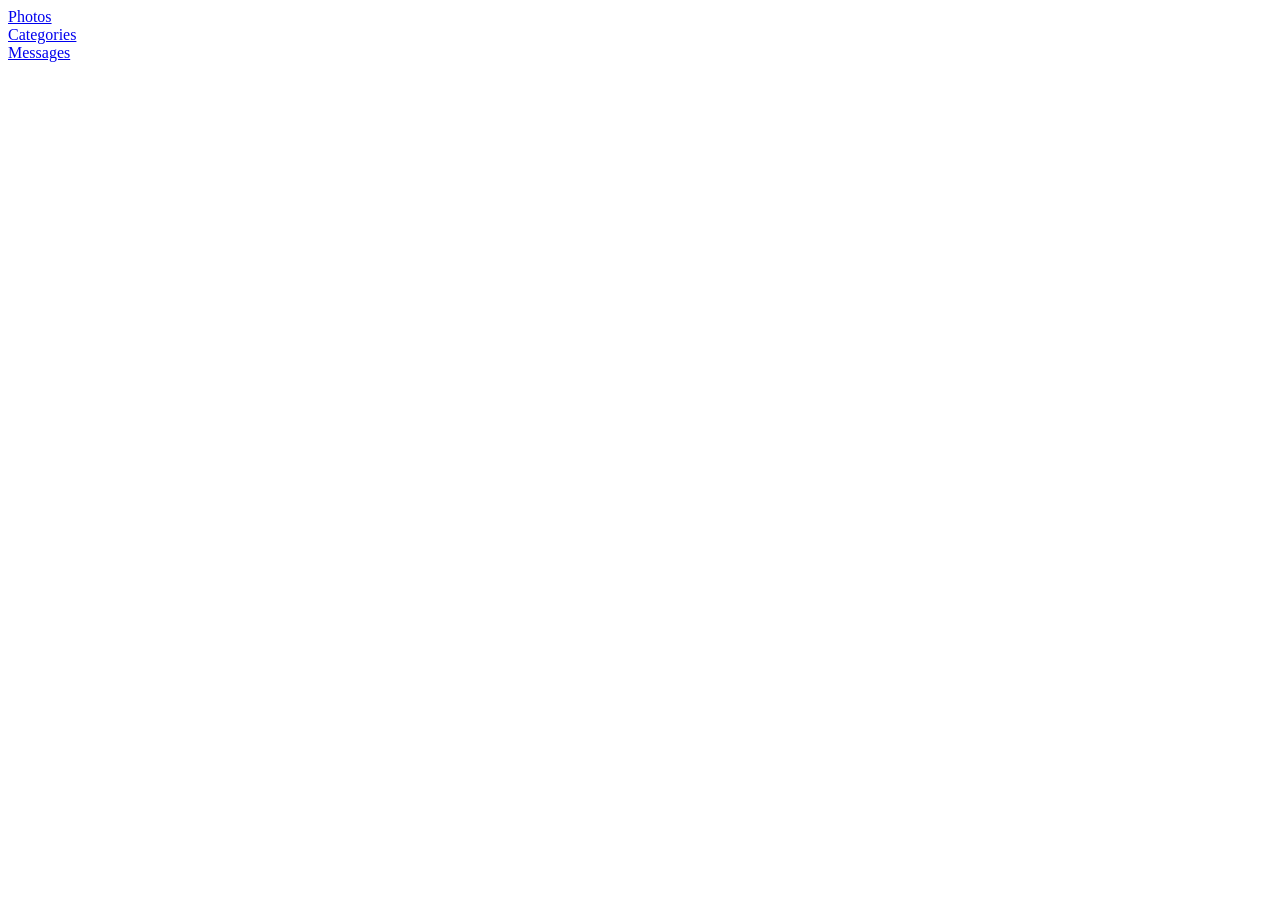
<file: src/main/resources/templates/index.html>
<!DOCTYPE html>
<html lang="en">

<div th:replace="~{frags :: html_head('Profile menù')}"></div>

<body class="bg_muted">
    <div th:replace="~{frags :: navbar}"></div>
    <div class="container">
        <div class="row g-3 my-5">
            <div class="col-12 col-md-6 col-lg-4 p-3 d-flex align-items-center justify-content-center">
                <a href="/photos" type="button" class="btn btn_primary fs-3 py-5 w-100 h-100 rounded-0">
                    Photos
                </a>
            </div>
            <div class="col-12 col-md-6 col-lg-4 p-3 d-flex align-items-center justify-content-center"
                sec:authorize="hasAuthority('ADMIN')">
                <a href="/categories" type="button" class="btn btn_primary fs-3 py-5 w-100 h-100 rounded-0">
                    Categories
                </a>
            </div>
            <div class="col-12 col-md-6 col-lg-4 p-3 d-flex align-items-center justify-content-center"
                sec:authorize="hasAuthority('ADMIN')">
                <a href="/messages" type="button" class="btn btn_primary fs-3 py-5 w-100 h-100 rounded-0">
                    Messages
                </a>
            </div>
        </div>
    </div>
</body>

</html>
</file>
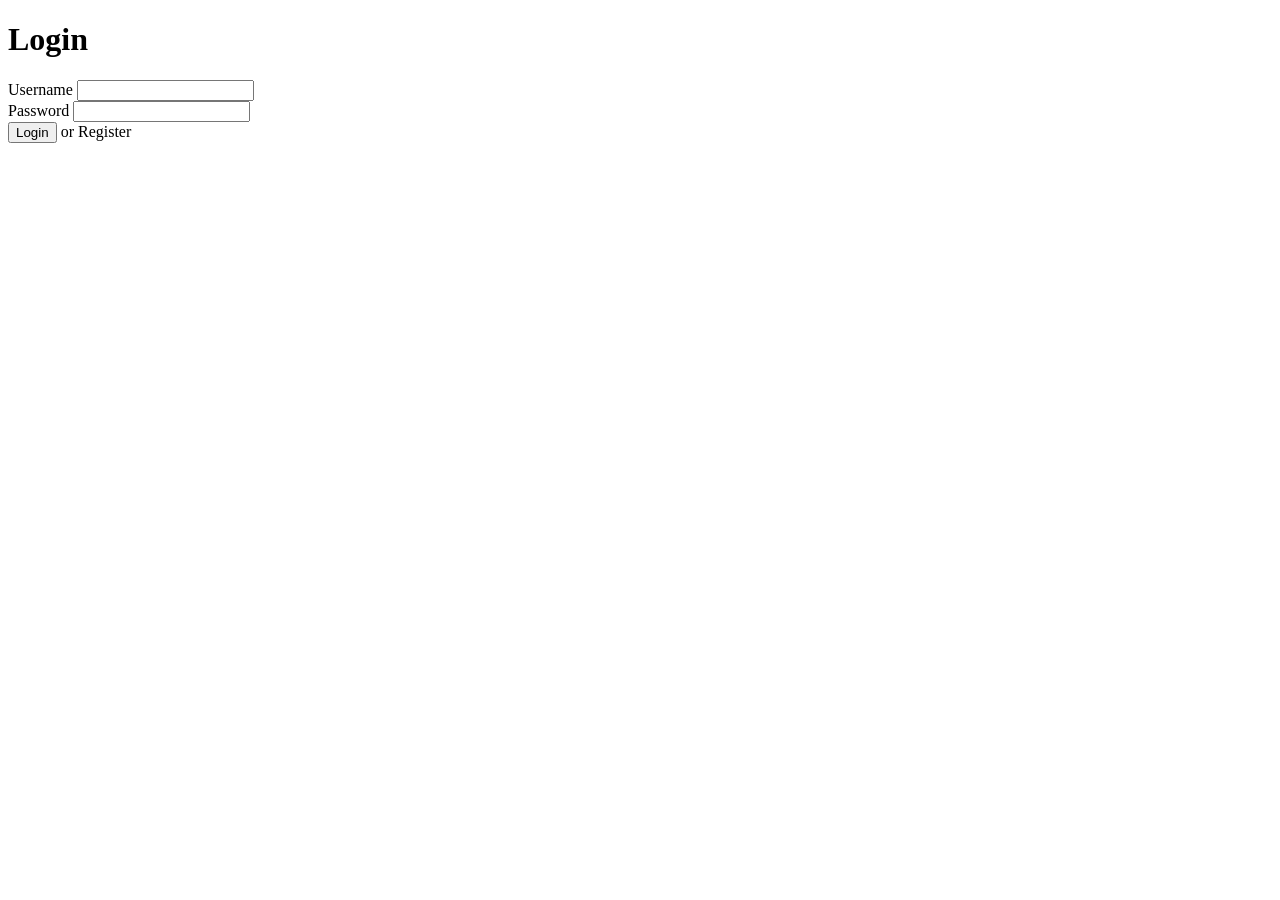
<file: src/main/resources/templates/login.html>
<!DOCTYPE html>
<html lang="en">

<div th:replace="~{frags :: html_head('Login')}"></div>

<body class="bg_muted">
    <div th:replace="~{frags :: navbar}"></div>
    <div class="container py-5">
        <div class="row">
            <div class="col mb-3">
                <h1 class="text-center">Login</h1>
            </div>
        </div>
        <div class="row">
            <div class="col">
                <form th:action="@{/login}" class="d-flex flex-column justify-content-start align-items-center gap-2"
                    method="post">
                    <div class="">
                        <label class="form-label fs-5 fw-semibold" for="username">Username</label>
                        <input class="form-control bg_light user_input rounded-0 w-100" type="text" id="username"
                            name="username">
                    </div>
                    <div class="">
                        <label class="form-label fs-5 fw-semibold" for="password">Password</label>
                        <input class="form-control bg_light user_input rounded-0" type="password" id="password"
                            name="password">
                    </div>
                    <div class="d-flex align-items-center gap-3">
                        <button class="my-3 btn btn_primary rounded-0" type="submit">Login</button>
                        or
                        <a type="button" th:href="@{/user/register}" class="my-3 btn btn_primary rounded-0">Register</a>
                    </div>
                </form>
            </div>
        </div>
    </div>
</body>

</html>
</file>
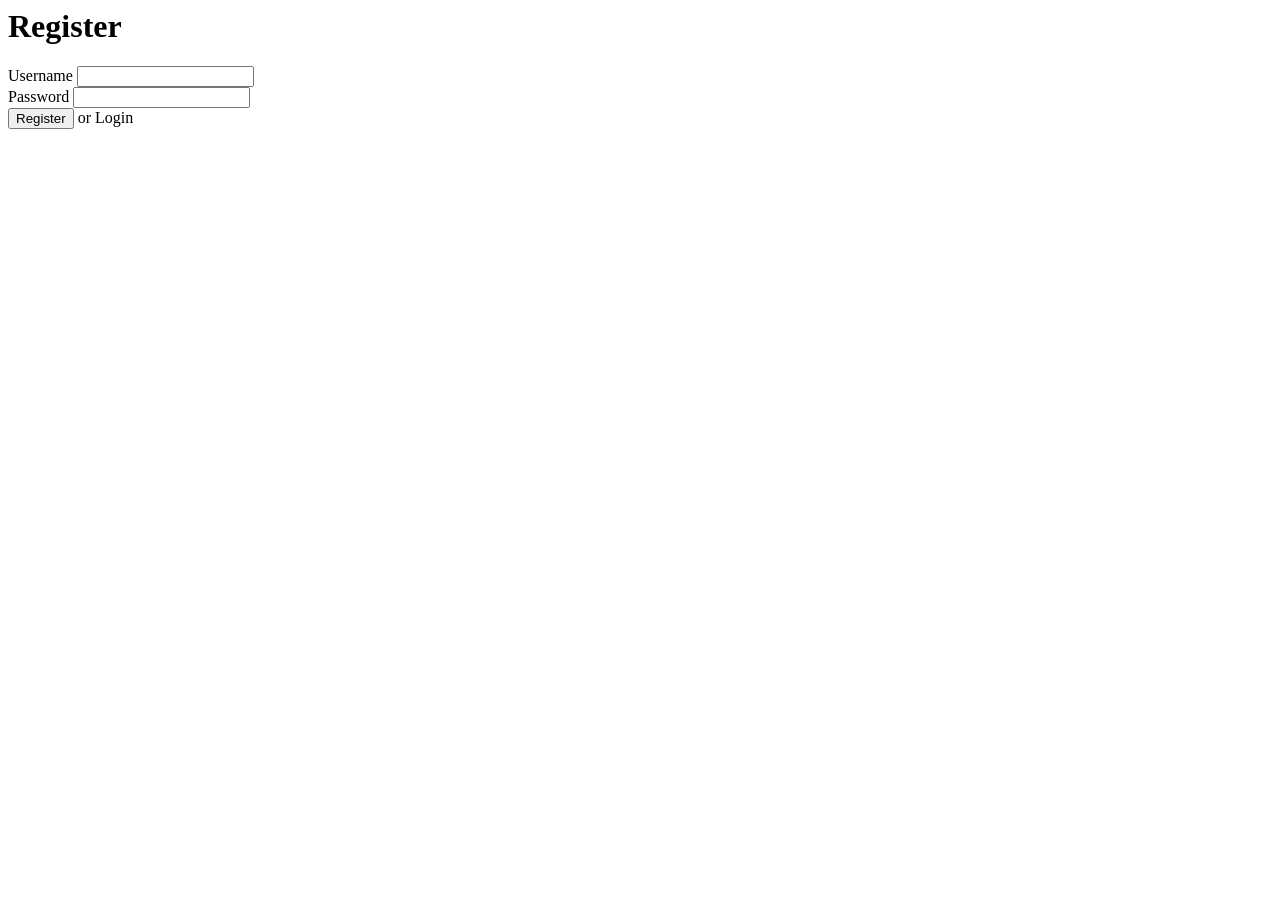
<file: src/main/resources/templates/register.html>
<html>

<div th:replace="~{frags :: html_head('Register')}"></div>

<body class="bg_muted">
	<div th:replace="~{frags :: navbar}"></div>
	<div class="container py-5">
		<div class="row">
			<div class="col mb-3">
				<h1 class="text-center">Register</h1>
			</div>
		</div>
		<div class="row">
			<div class="col">
				<form class="d-flex flex-column justify-content-start align-items-center gap-2" th:object="${user}"
					method="POST">
					<div>
						<label class="form-label fs-5 fw-semibold">Username</label>
						<input class="form-control bg_light user_input rounded-0 w-100" th:field="*{username}" />
					</div>
					<div>
						<label class="form-label fs-5 fw-semibold">Password</label>
						<input class="form-control bg_light user_input rounded-0 w-100" type="password"
							th:field="*{password}" />
					</div>
					<div class="d-flex align-items-center gap-3">
						<button class="my-3 btn btn_primary rounded-0" type="submit">Register</button>
						or
						<a type="button" th:href="@{/login}" class="my-3 btn btn_primary rounded-0">Login</a>
					</div>
				</form>
			</div>
		</div>
</body>

</html>
</file>
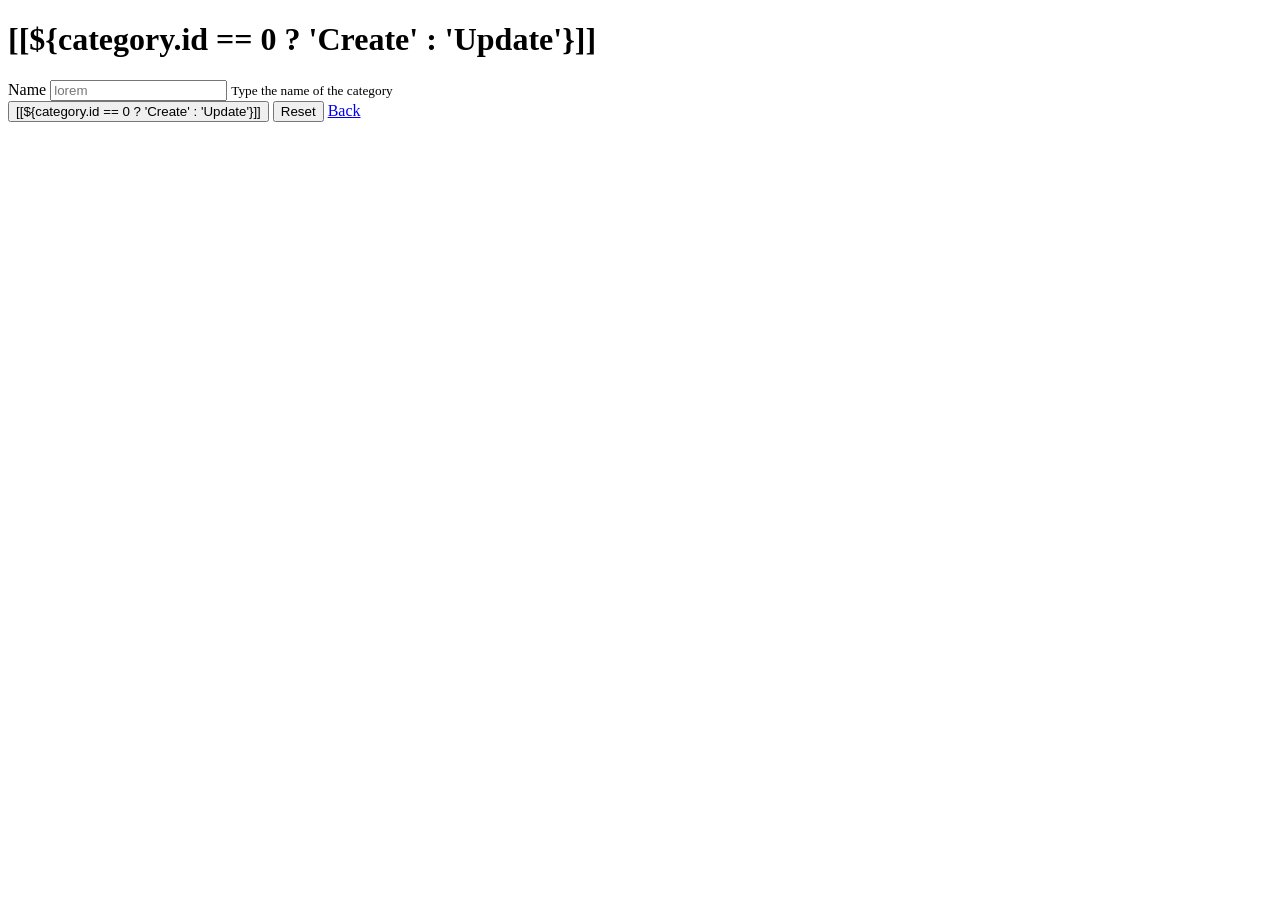
<file: src/main/resources/templates/categories/category_form.html>
<!DOCTYPE html>
<html lang="en">

<div th:replace="~{frags :: html_head(${category.id} == 0 ? 'Create' : 'Edit')}"></div>

<body class="bg_muted">
    <div th:replace="~{frags :: navbar}"></div>
    <div class="container my-5">
        <div class="row">
            <div class="col">
                <h1 class="text-center w-100">
                    [[${category.id == 0 ? 'Create' : 'Update'}]]
                </h1>
            </div>
        </div>
        <div class="row">
            <div class="col">
                <form method="post" th:object="${category}">
                    <div class="mb-3">
                        <label for="name" class="form-label">Name</label>
                        <input type="text" class="form-control user_input rounded-0" name="name" id="name"
                            aria-describedby="nameHelpId" placeholder="lorem" th:field="*{name}">
                        <small id="nameHelpId" class="form-text text-muted">Type the name of the category</small>
                    </div>
                    <div class="d-flex w-100 justify-content-end align-items-center gap-2">
                        <button type="submit" class="btn btn_primary rounded-0">
                            [[${category.id == 0 ? 'Create' : 'Update'}]]
                        </button>
                        <button type="reset" class="btn btn_primary rounded-0">Reset</button>
                        <a type="button" href="/categories" class="btn btn_primary rounded-0">Back</a>
                    </div>
                </form>
            </div>
        </div>
    </div>
</body>

</html>
</file>
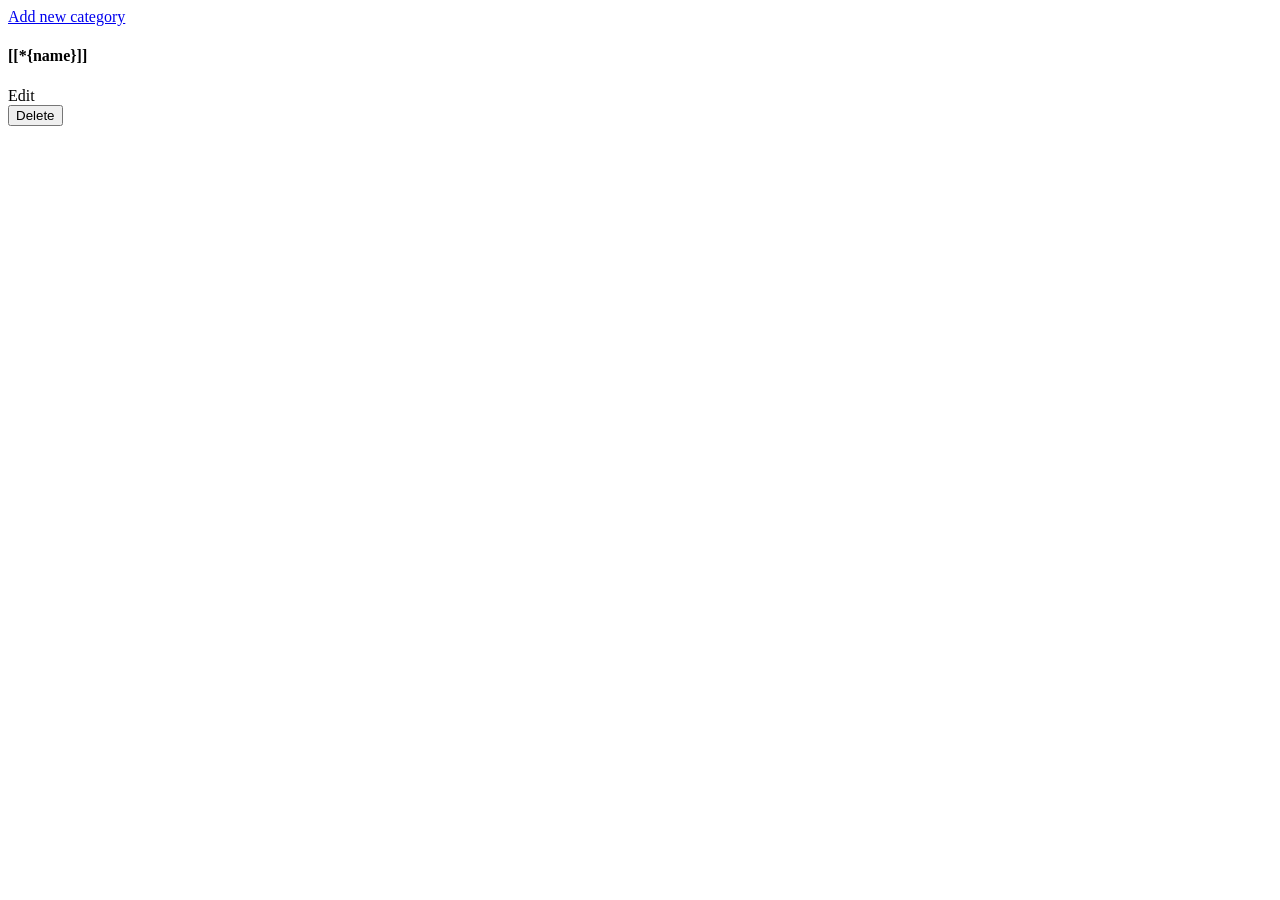
<file: src/main/resources/templates/categories/category_index.html>
<!DOCTYPE html>
<html lang="en">

<div th:replace="~{frags :: html_head('Categories')}"></div>

<body class="bg_muted">
    <div th:replace="~{frags :: navbar}"></div>
    <div class="container my-5">
        <div class="row">
            <div class="col d-flex justify-content-end align-items-center gap-2 my-3">
                <a href="/categories/create" type="button" class="btn btn_primary rounded-0">Add new category</a>
            </div>
        </div>
        <div class="row row-cols-3 g-3">
            <div class="col-12 col-md-6 col-lg-4" th:each="category : ${categories}">
                <div class="card rounded-0 p-0 border-0 shadow bg_light" th:object="${category}">
                    <div class="card-body p-3">
                        <h4 class="card-title">[[*{name}]]</h4>
                        <div class="d-flex flex-wrap justify-content-end align-items-center gap-2">
                            <a th:href="@{/categories/edit/{category_id}(category_id=*{id})}"
                                type="button" class="btn btn_primary rounded-0">Edit</a>
                            <form method="post" th:action="@{/categories/delete/{category_id}(category_id=*{id})}">
                                <button type="submit" class="btn btn_danger rounded-0">Delete</button>
                            </form>
                        </div>
                    </div>
                </div>
            </div>
        </div>
    </div>
</body>

</html>
</file>
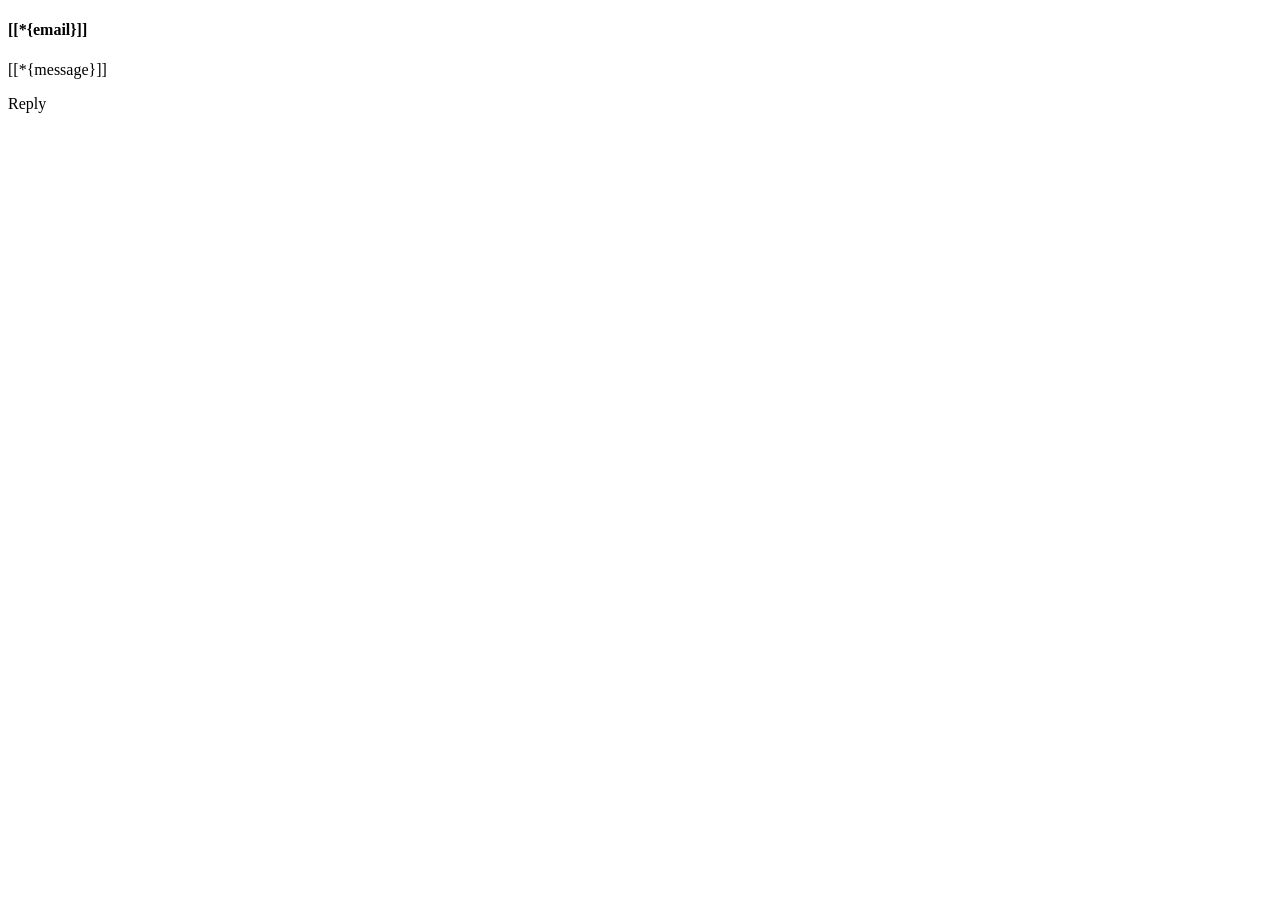
<file: src/main/resources/templates/messages/messages_index.html>
<!DOCTYPE html>
<html lang="en">

<div th:replace="~{frags :: html_head('Messages')}"></div>

<body class="bg_muted">
    <div th:replace="~{frags :: navbar}"></div>
    <div class="container my-5">
        <div class="row row-cols-3 g-3">
            <div class="col-12 col-md-6 col-lg-4" th:each="message : ${messages}">
                <div class="card rounded-0 p-0 border-0 shadow bg_light" th:object="${message}">
                    <div class="card-body p-3">
                        <h4 class="card-title text_italic">[[*{email}]]</h4>
                        <p>[[*{message}]]</p>
                        <div class="w-100 d-flex justify-content-end align-items-center">
                            <a th:href="@{'mailto:' + *{email}}" type="button" class="btn btn_primary rounded-0">
								Reply
							</a>
                        </div>
                    </div>
                </div>
            </div>
        </div>
    </div>
</body>

</html>
</file>
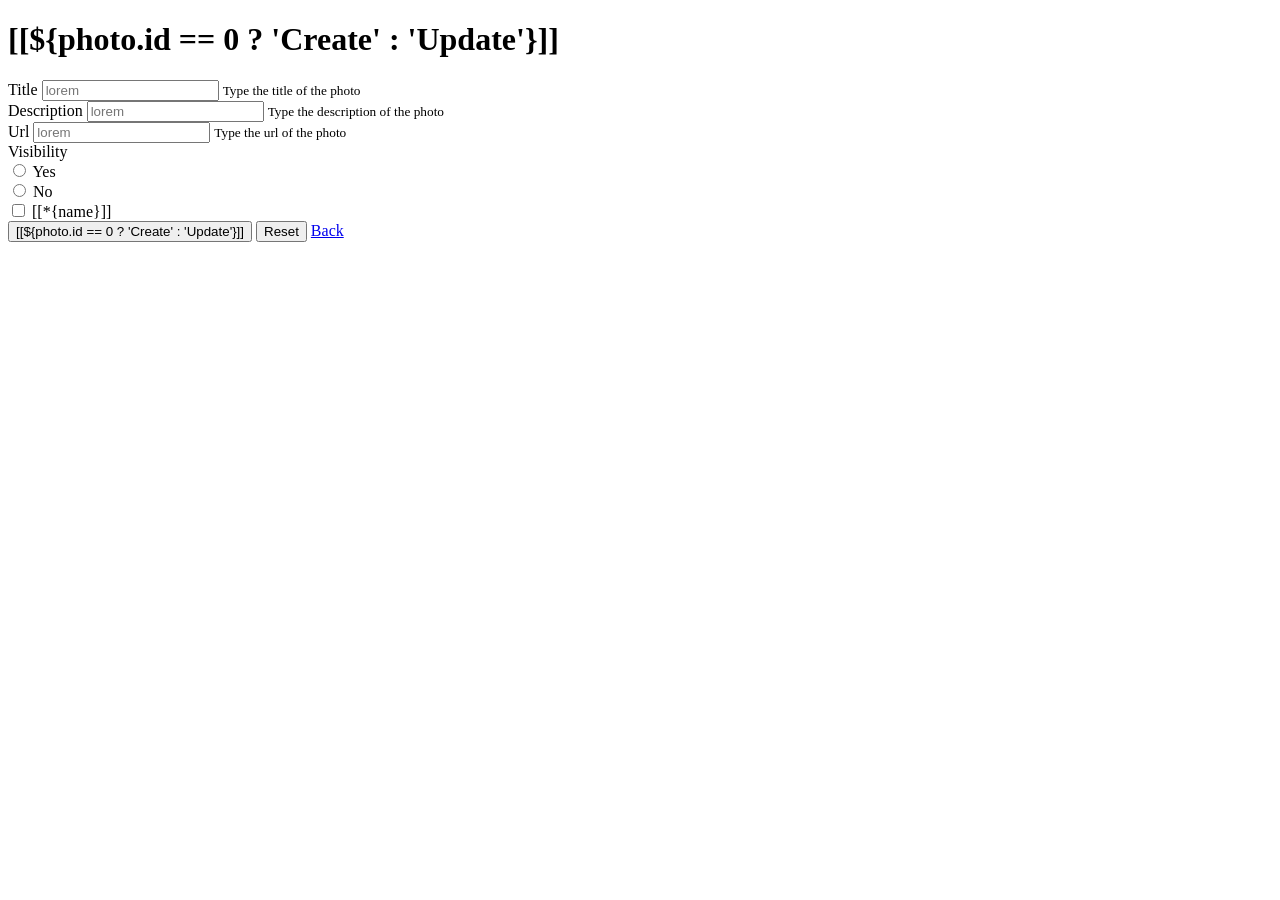
<file: src/main/resources/templates/photos/photos_form.html>
<!DOCTYPE html>
<html lang="en">

<div th:replace="~{frags :: html_head(${photo.id} == 0 ? 'Create' : 'Edit')}"></div>

<body class="bg_muted">
    <div th:replace="~{frags :: navbar}"></div>
    <div class="container my-5">
        <div class="row">
            <div class="col">
                <h1 class="text-center w-100">
                    [[${photo.id == 0 ? 'Create' : 'Update'}]]
                </h1>
            </div>
        </div>
        <div class="row">
            <div class="col">
                <form method="post" th:object="${photo}">
                    <div class="mb-3">
                        <label for="title" class="form-label fs-5 fw-semibold">Title</label>
                        <input type="text" class="form-control bg_light user_input rounded-0" name="title" id="title"
                            aria-describedby="titleHelpId" placeholder="lorem" th:field="*{title}">
                        <small id="titleHelpId" class="form-text text-muted">Type the title of the photo</small>
                    </div>
                    <div class="mb-3">
                        <label for="description" class="form-label fs-5 fw-semibold">Description</label>
                        <input type="text" class="form-control bg_light user_input rounded-0" name="description"
                            id="description" aria-describedby="descriptionHelpId" placeholder="lorem"
                            th:field="*{description}">
                        <small id="descriptionHelpId" class="form-text text-muted">Type the description of the
                            photo</small>
                    </div>
                    <div class="mb-3">
                        <label for="url" class="form-label fs-5 fw-semibold">Url</label>
                        <input type="text" class="form-control bg_light user_input rounded-0" name="url" id="url"
                            aria-describedby="urlHelpId" placeholder="lorem" th:field="*{url}">
                        <small id="urlHelpId" class="form-text text-muted">Type the url of the
                            photo</small>
                    </div>
                    <label for="visible" class="form-label fs-5 fw-semibold">Visibility</label>
                    <div class="d-flex align-items-center justify-content-start gap-3 mb-3" id="visible">
                        <div class="form-check d-flex align-items-center gap-2 me-3 ps-0">
                            <input class="user_input_radio" type="radio" name="visible" value="true" id="visible_true"
                                th:field="*{visible}">
                            <label class="form-check-label" for="visible_true">
                                Yes
                            </label>
                        </div>
                        <div class="form-check d-flex align-items-center gap-2 me-3 ps-0">
                            <input class="user_input_radio" type="radio" name="visible" value="false" id="visible_false"
                                th:field="*{visible}">
                            <label class="form-check-label" for="visible_false">
                                No
                            </label>
                        </div>
                    </div>
                    <div class="d-flex align-items-center justify-content-start gap-2 flex-wrap mb-3" role="group"
                        aria-label="Basic checkbox toggle button group">
                        <div th:each="category : ${categoriesList}" class="d-flex align-items-center gap-2 me-3"
                            th:object="${category}">
                            <input class="user_input_checkbox" type="checkbox" th:value="*{id}"
                                th:id="*{'category-'+id}" th:field="${photo.categories}">
                            <label class="" th:for="*{'category-' + id}">[[*{name}]]</label>
                        </div>
                    </div>
                    <div class="d-flex w-100 justify-content-end align-items-center gap-2">
                        <button type="submit" class="btn btn_primary rounded-0">
                            [[${photo.id == 0 ? 'Create' : 'Update'}]]
                        </button>
                        <button type="reset" class="btn btn_primary rounded-0">Reset</button>
                        <a type="button" href="/photos" class="btn btn_primary rounded-0">Back</a>
                    </div>
                </form>
            </div>
        </div>
    </div>
</body>

</html>
</file>
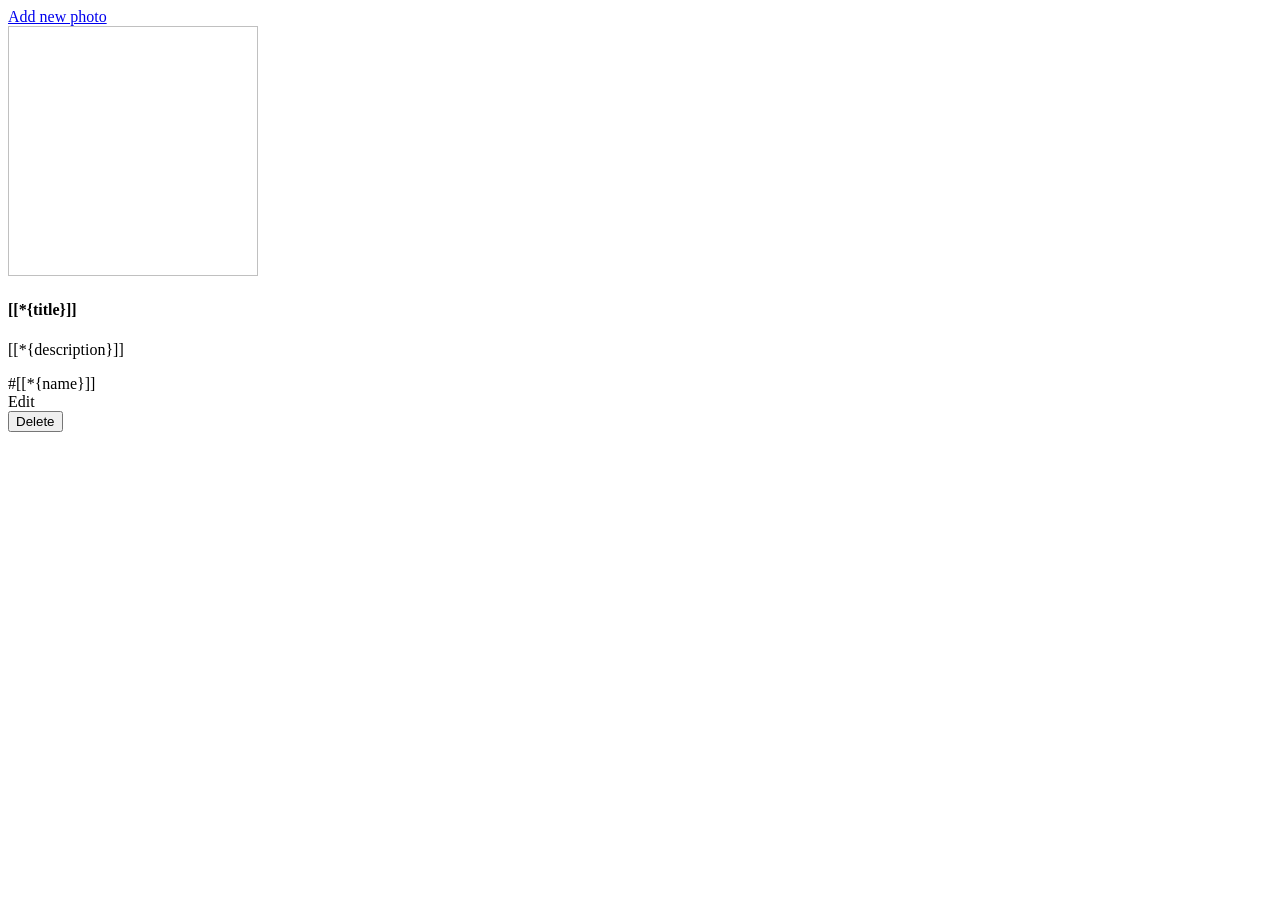
<file: src/main/resources/templates/photos/photos_index.html>
<!DOCTYPE html>
<html lang="en">

<div th:replace="~{frags :: html_head('Photos')}"></div>

<body class="bg_muted">
    <div th:replace="~{frags :: navbar}"></div>
    <div class="container my-5">
        <div class="row" sec:authorize="hasAuthority('USER')">
            <div class="col d-flex justify-content-end align-items-center gap-2 my-3">
                <a href="/photos/create" type="button" class="btn btn_primary rounded-0">Add new photo</a>
            </div>
        </div>
        <div class="row row-cols-3 g-3">
            <div class="col-12 col-md-6 col-lg-4" th:each="photo : ${photos}">
                <div class="card bg_light border h-100 rounded-0 p-0 border-0 shadow"
                    style="border-color: var(--ms-primary) !important;" th:object="${photo}">
                    <img class="card-img-top object-fit-cover rounded-0" height="250" width="250" th:src="*{url}"
                        th:alt="*{title}" loading="lazy">
                    <div class="card-body p-3 d-flex flex-column justify-content-between">
                        <div>
                            <h4 class="card-title">[[*{title}]]</h4>
                            <p class="card-text">[[*{description}]]</p>
                            <div class="d-flex flex-wrap align-items-center justify-content-start gap-2 mb-4">
                                <div class="text_italic" th:each="category : *{categories}" th:object="${category}">
                                    #[[*{name}]]
                                </div>
                            </div>
                        </div>
                        <div class="align-self-end d-flex flex-wrap justify-content-end align-items-center gap-2">
                            <a th:href="@{/photos/update/{photo_id}(photo_id=*{id})}" type="button"
                                class="btn btn_primary rounded-0"
                                sec:authorize="hasAnyAuthority('ADMIN', 'USER')">Edit</a>
                            <form method="post" th:action="@{/photos/delete/{photo_id}(photo_id=*{id})}">
                                <button type="submit" class="btn btn_danger rounded-0"
                                    sec:authorize="hasAuthority('USER')">Delete</button>
                            </form>
                        </div>
                    </div>
                </div>
            </div>
        </div>
    </div>
</body>

</html>
</file>
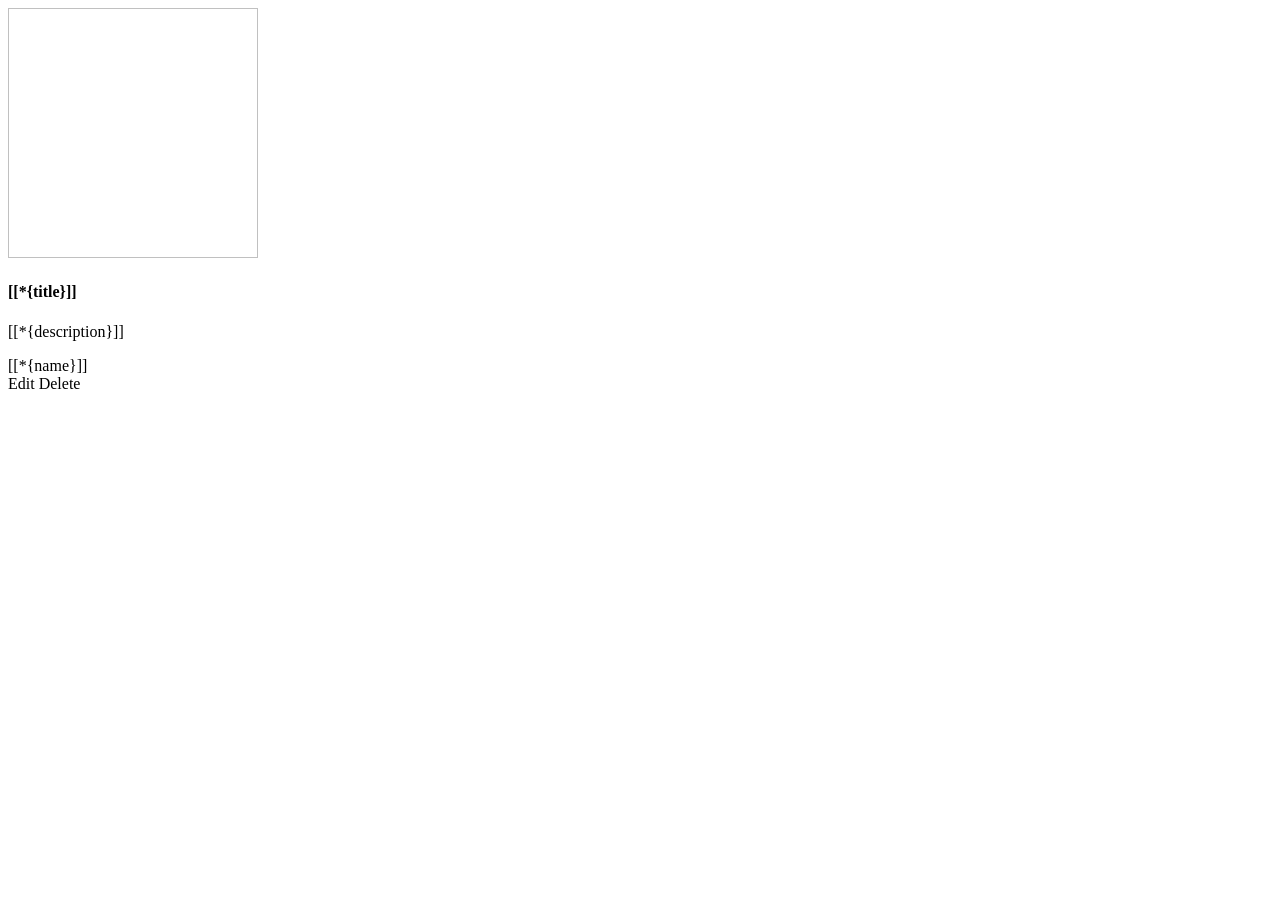
<file: src/main/resources/templates/photos/photos_show.html>
<!DOCTYPE html>
<html lang="en">

<div th:replace="~{frags :: html_head('Details')}"></div>

<body class="bg_muted">
    <div th:replace="~{frags :: navbar}"></div>
    <div class="container my-5">
        <div class="row">
            <div class="col"">
                <div class=" card rounded-0 p-0 border-0 shadow" th:object="${photo}">
                <img class="card-img-top object-fit-cover rounded-0" height="250" width="250" th:src="*{url}"
                    th:alt="*{title}">
                <div class="card-body p-3">
                    <h4 class="card-title">[[*{title}]]</h4>
                    <p class="card-text">[[*{description}]]</p>
                    <div class="d-flex flex-wrap align-items-center justify-content-start gap-2 mb-2">
                        <div class="badge badge-dark bg-dark rounded-0" th:each="category : *{categories}"
                            th:object="${category}">
                            [[*{name}]]
                        </div>
                    </div>
                    <div class="d-flex flex-wrap justify-content-end align-items-center gap-2">
                        <a th:href="@{/photos/update/{photo_id}(photo_id=*{id})}"
                            class="text-decoration-none text-light bg-dark p-2">Edit</a>
                        <a th:href="@{/photos/delete/{photo_id}(photo_id=*{id})}"
                            class="text-decoration-none text-light bg-danger p-2">Delete</a>
                    </div>
                </div>
            </div>
        </div>
    </div>
    </div>
</body>

</html>
</file>
